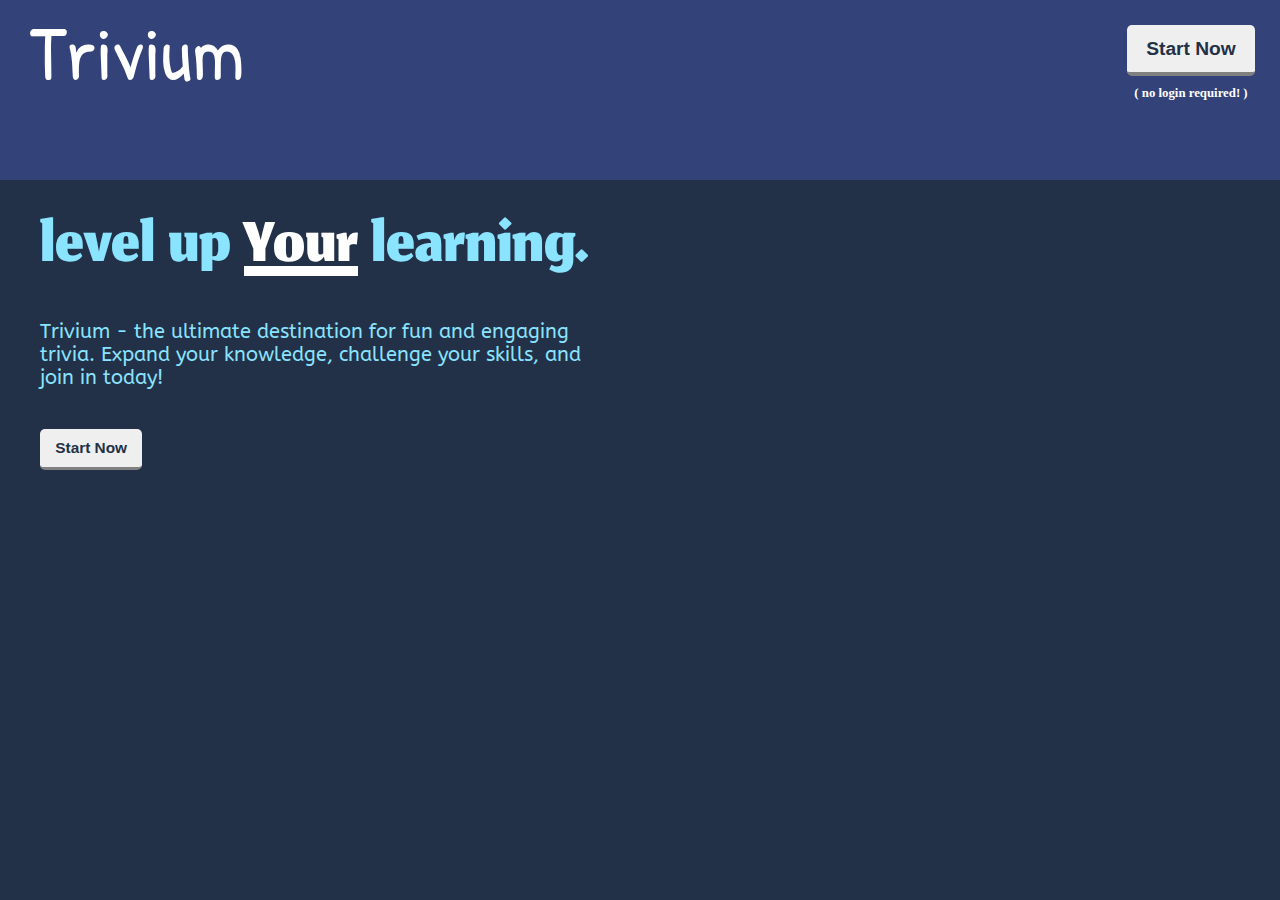
<file: index.html>
<!DOCTYPE html>
<html lang="en">
    <head>
        <meta charset="UTF-8">
        <meta http-equiv="X-UA-Compatible" content="IE=edge">
        <meta name="viewport" content="width=device-width, initial-scale=1.0">
        <link rel="stylesheet" href="css-files/index.css">
        <title>Trivium</title>
    </head>
    <body>
        <div class="header">
            <div class="title">Trivium</div>
            <div class="start-button-outer">
                <button class="start-button-large" onclick="window.open('side-bar-files/singleplayer.html', '_self')">Start Now</button>
                <div class="start-button-text-container">
                    <div class="start-button-text">( no login required! )</div>
                </div>
            </div>
        </div>
        <div class="body">
            <div class="slogan-title">level up <span class="white-underline">Your</span> learning.</div>
            <div class="slogan">
                Trivium - the ultimate destination for fun and engaging <br>
                trivia. Expand your knowledge, challenge your skills, and <br>
                join in today!
            </div>
            <button class="start-button" onclick="window.open('side-bar-files/singleplayer.html', '_self')">Start Now</button>
        </div>
    </body>
</html>
</file>
<file: css-files/index.css>
@import url('https://fonts.googleapis.com/css2?family=ABeeZee&family=Jomhuria&family=Patrick+Hand&display=swap');

* {
    margin: 0;
    padding: 0;
}

body {
    display: flex;
    flex-direction: column;
}

.header {
    position: relative;
    width: 100vw;
    height: 20vh;
    background-color: #334278;
}

.title {
    position: absolute;
    width: fit-content;
    height: fit-content;
    font-size: 6vw;
    font-family: Patrick Hand;
    margin-left: 30px;
    color: white
}

.start-button-outer {
    position: relative;
    display: flex;
    align-items: flex-end;
    flex-direction: column;
    height: fit-content;
    margin-top: 25px;
    margin-right: 25px;
}
.start-button-large {
    position: relative;
    display: flex;
    align-items: center; 
    justify-content: center;
    width: 10vw;
    aspect-ratio: 5/2;
    border-radius: 5px;
    border: none;
    border-bottom: 4px solid gray;
    transition: 0.2s;
    cursor: pointer;
    color: #223147;
    font-weight: bold;
    font-size: 1.5vw;
}
.start-button-large:hover {
    border-bottom: none;
    translate: 0 4px
}
.start-button-text-container {
    position: relative;
    display: flex;
    justify-content: center;
    width: 10vw;
}
.start-button-text {
    position: relative;
    display: flex;
    width: fit-content;
    margin-top: 10px;
    font-weight: bold;
    color: white;
    font-size: 1vw;
}

.body {
    width: 100vw;
    height: 80vh;
    background-color: #223147;
}
.slogan-title {
    margin-top: 20px;
    margin-left: 40px;
    font-size: 100px;
    font-family: jomhuria;
    color: #8AE3FF;
}
.white-underline {
    color: white;
    text-decoration: underline;
}

.slogan {
    margin-top: 20px;
    margin-left: 40px;
    font-size: 20px;
    font-family: ABeeZee;
    color: #8AE3FF;
}

.start-button {
    position: relative;
    display: flex;
    align-items: center; 
    justify-content: center;
    margin-top: 40px;
    margin-left: 40px;
    width: 8vw;
    aspect-ratio: 5/2;
    border-radius: 5px;
    border: none;
    border-bottom: 3px solid gray;
    transition: 0.2s;
    cursor: pointer;
    color: #223147;
    font-weight: bold;
    font-size: 1.2vw;
}
.start-button:hover {
    border-bottom: none;
    translate: 0 3px
}

@media screen and (max-width: 900px) {
    .title {
        font-size: 10vw;
    }
    .body {
        height: 85vh;
    }
    .header {
        height: 15vh;
    }
    .start-button-large {
        width: 20vw;
        font-size: 2.5vw;
    }
    .start-button-text-container {
        width: 20vw;
    }
    .start-button-text {
        font-size: 1.5vw;
        margin-top: 5px;
    }
    .start-button {
        width: 20vw;
        font-size: 2.2vw;
    }
}

@media screen and (max-width: 600px) {
    .title {
        font-size: 12vw;
    }
    .body {
        height: 90vh;
    }
    .header {
        height: 10vh;
    }
    .start-button-large {
        width: 20vw;
        font-size: 2.5vw;
    }
    .start-button-text-container {
        width: 20vw;
    }
    .start-button-text {
        font-size: 1.5vw;
        margin-top: 5px;
    }

    .slogan-title {
        font-size: 10vw;
    }
    .slogan {
        font-size: 3.8vw;
        width: 70%;
    }
    .start-button {
        width: 25vw;
        font-size: 3.5vw;
    }
}

@media screen and (max-width: 440px) {
    .title {
        font-size: 15vw;
    }
    .body {
        height: 90vh;
    }
    .header {
        height: 10vh;
    }
    .start-button-large {
        width: 25vw;
        font-size: 3vw;
    }
    .start-button-text-container {
        width: 25vw;
    }
    .start-button-text {
        font-size: 2vw;
        margin-top: 5px;
    }

    .slogan-title {
        font-size: 12vw;
    }
    .slogan {
        font-size: 4vw;
        width: 70%;
    }
    .start-button {
        width: 30vw;
        font-size: 4vw;
    }
}
</file>
